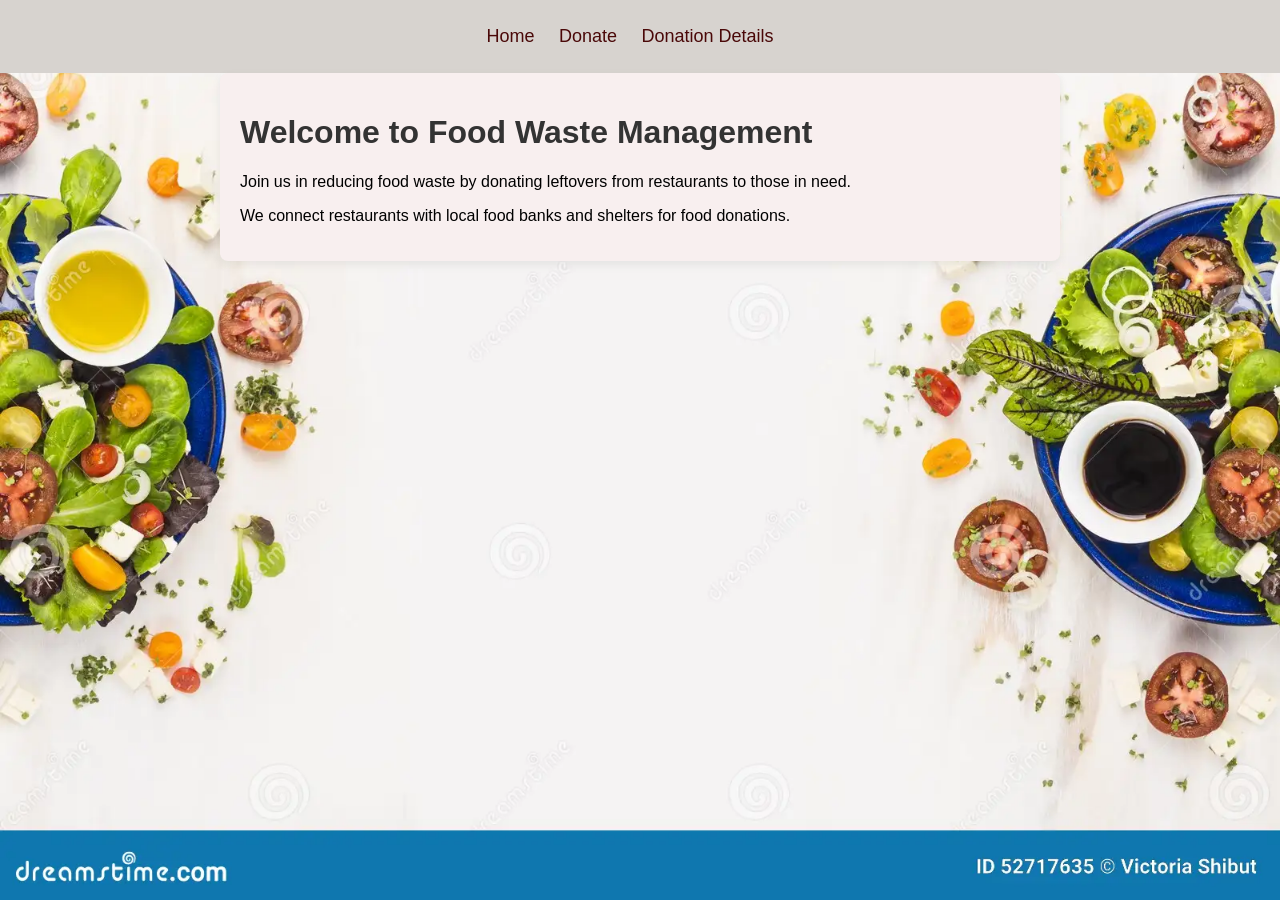
<file: index.html>
<!DOCTYPE html>
<html lang="en">
<head>
    <meta charset="UTF-8">
    <meta name="viewport" content="width=device-width, initial-scale=1.0">
    <title>Food Waste Management</title>
    <link rel="stylesheet" href="styles.css">
</head>
<body>
    <header>
        <nav>
            <ul>
                <li><a href="index.html">Home</a></li>
                <li><a href="donate.html">Donate</a></li>
                <li><a href="login.html">Donation Details</a></li>
            </ul>
        </nav>
    </header>
    
    <main>
        <h1>Welcome to Food Waste Management</h1>
        <p>Join us in reducing food waste by donating leftovers from restaurants to those in need.</p>
        <p>We connect restaurants with local food banks and shelters for food donations.</p>
    </main>

    
</body>
</html>
</file>
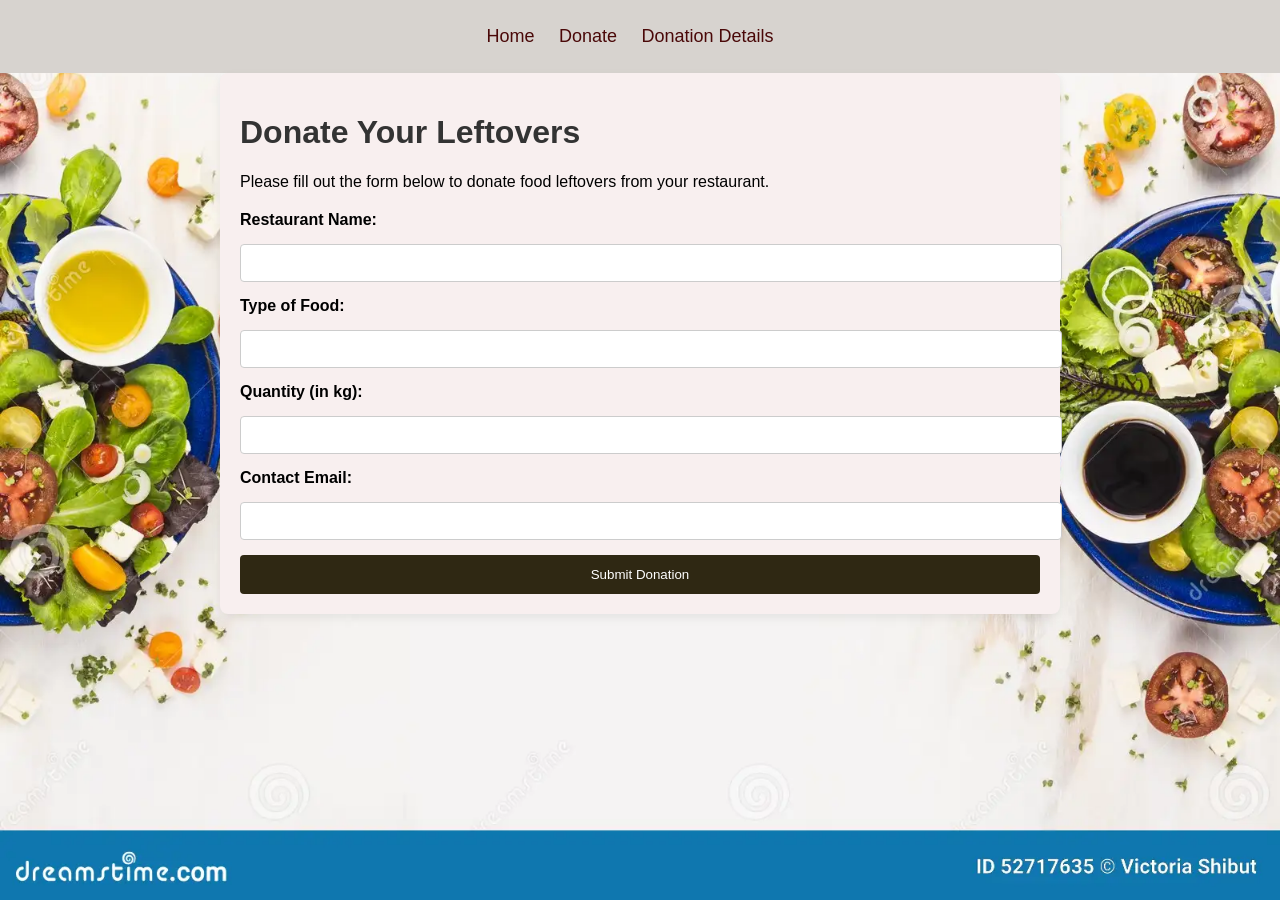
<file: donate.html>
<!DOCTYPE html>
<html lang="en">
<head>
    <meta charset="UTF-8">
    <meta name="viewport" content="width=device-width, initial-scale=1.0">
    <title>Donate Food Leftovers</title>
    <link rel="stylesheet" href="styles.css">
    <script src="script.js" defer></script>
</head>
<body>
    <header>
        <nav>
            <ul>
                <li><a href="index.html">Home</a></li>
                <li><a href="donate.html">Donate</a></li>
                <li><a href="login.html">Donation Details</a></li>
            </ul>
        </nav>
    </header>
    
    <main>
        <h1>Donate Your Leftovers</h1>
        <p>Please fill out the form below to donate food leftovers from your restaurant.</p>
        <form id="donationForm" action="di.php">
            <label for="restaurantName">Restaurant Name:</label>
            <input type="text" id="restaurantName" required>

            <label for="foodType">Type of Food:</label>
            <input type="text" id="foodType" required>

            <label for="quantity">Quantity (in kg):</label>
            <input type="number" id="quantity" required>

            <label for="contactEmail">Contact Email:</label>
            <input type="email" id="contactEmail" required>

            <button type="submit">Submit Donation</button>
        </form>
    </main>

   
</body>
</html>
</file>
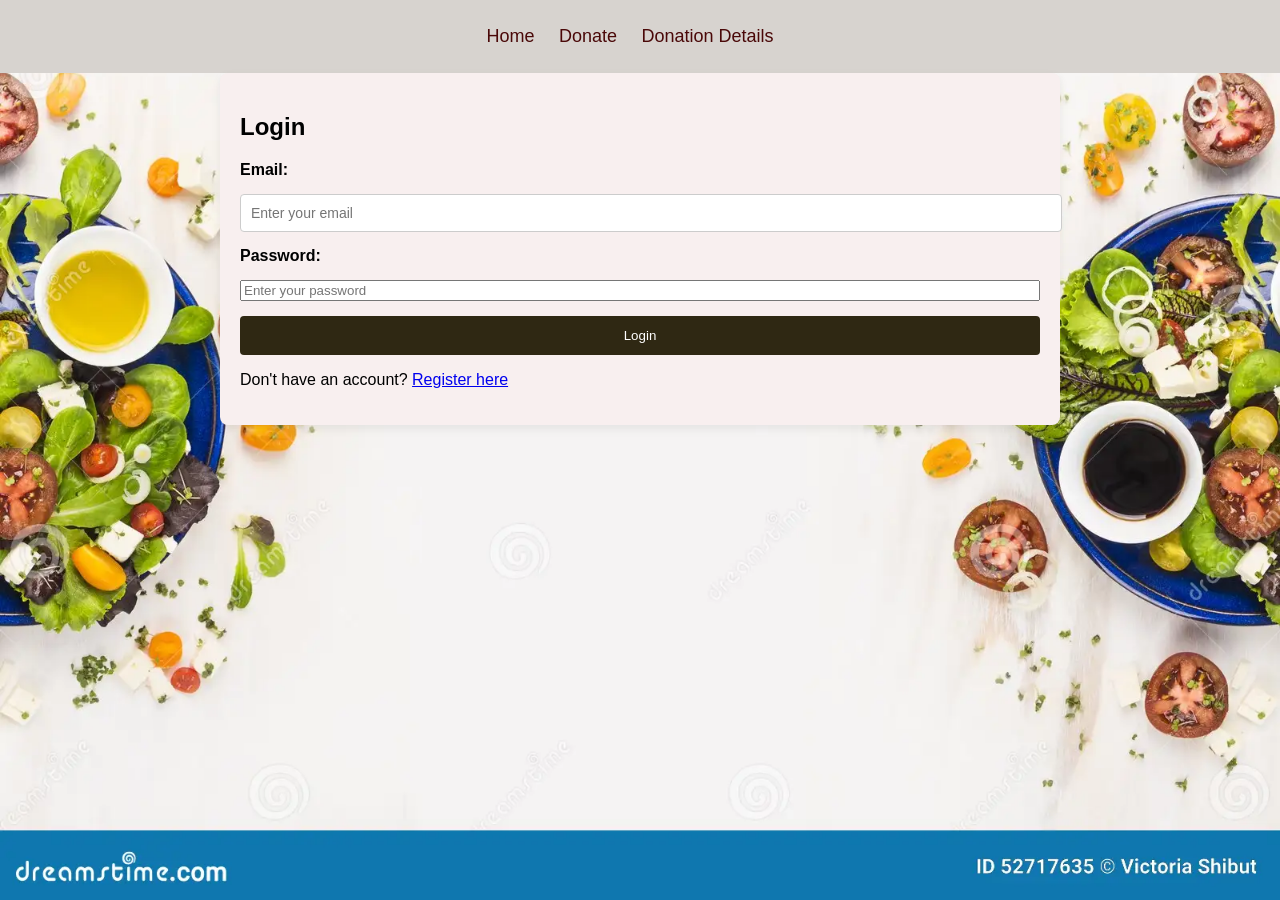
<file: login.html>
<!DOCTYPE html>
<html lang="en">
<head>
    <meta charset="UTF-8">
    <meta name="viewport" content="width=device-width, initial-scale=1.0">
    <title>Donation Details</title>
    <link rel="stylesheet" href="styles.css">
</head>
<body>
    <header>
    <nav>
        <ul>
            <li><a href="index.html">Home</a></li>
            <li><a href="donate.html">Donate</a></li>
            <li><a href="login.html">Donation Details</a></li>
        </ul>
    </nav>
</header>
<main>
    <!-- Login Form -->
    <div id="loginForm" class="form-container">
        <h2>Login</h2>
        <form id="login">
            <label for="loginEmail">Email:</label>
            <input type="email" id="loginEmail" placeholder="Enter your email" required>
            <label for="loginPassword">Password:</label>
            <input type="password" id="loginPassword" placeholder="Enter your password" required>
            <button type="submit">Login</button>
        </form>
        <p>Don't have an account? <a href="registration.html">Register here</a></p>
    </div>

    

    
</main>
</body>
</html>
</file>
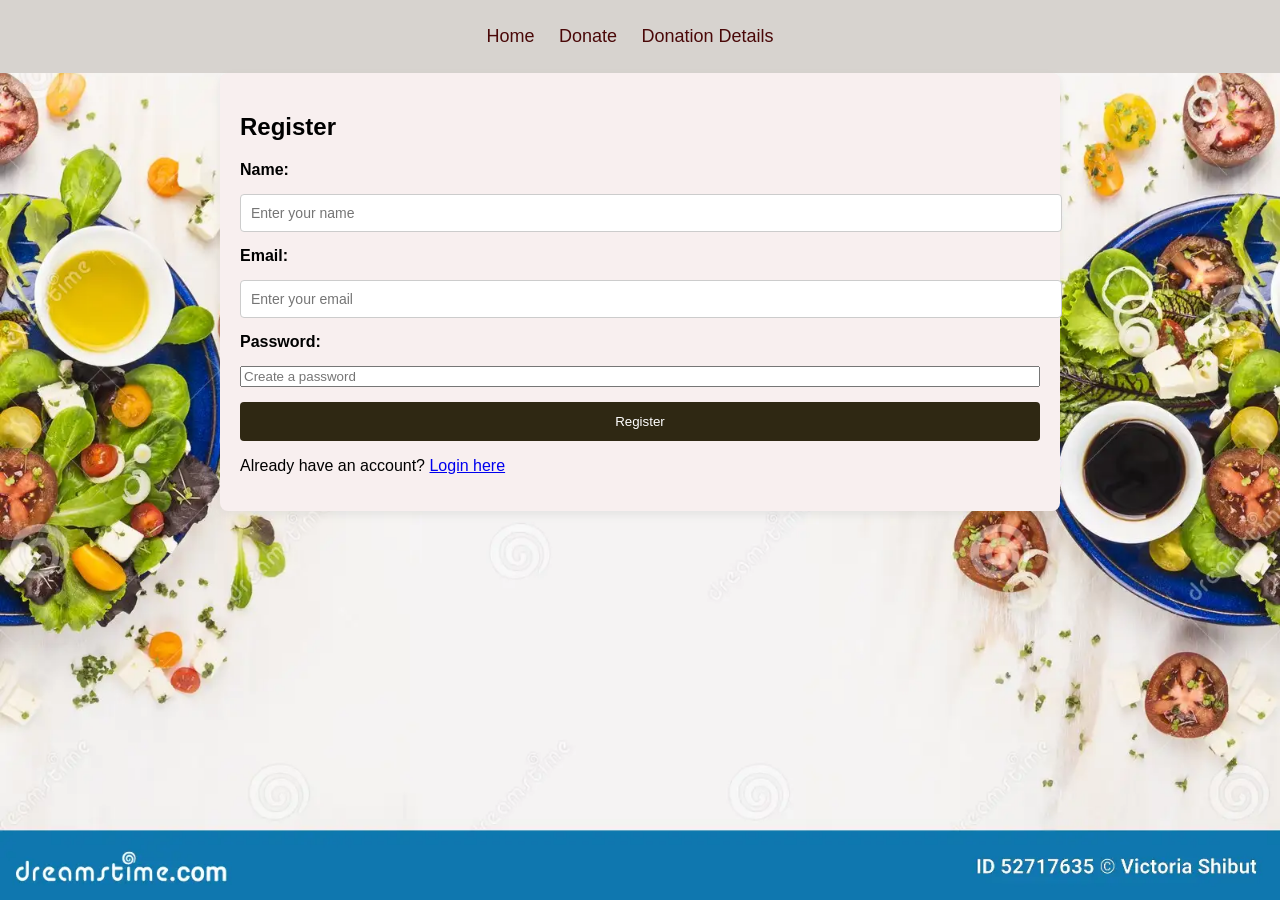
<file: registration.html>
<!DOCTYPE html>
<html lang="en">
<head>
    <meta charset="UTF-8">
    <meta name="viewport" content="width=device-width, initial-scale=1.0">
    <title>Donation Details</title>
    <link rel="stylesheet" href="styles.css">
</head>
<body>
    <header>
    <nav>
        <ul>
            <li><a href="index.html">Home</a></li>
            <li><a href="donate.html">Donate</a></li>
            <li><a href="login.html">Donation Details</a></li>
        </ul>
    </nav>
</header>
<main>
    <!-- Registration Form -->
    <div id="registrationForm" class="form-container">
        <h2>Register</h2>
        <form id="register">
            <label for="registerName">Name:</label>
            <input type="text" id="registerName" placeholder="Enter your name" required>
            <label for="registerEmail">Email:</label>
            <input type="email" id="registerEmail" placeholder="Enter your email" required>
            <label for="registerPassword">Password:</label>
            <input type="password" id="registerPassword" placeholder="Create a password" required>
            <button type="submit">Register</button>
        </form>
        <p>Already have an account? <a href="login.html">Login here</a></p>
    </div>
</main>
</body>
</html>
</file>
<file: styles.css>
/* Global Styles */
body {
    font-family: Arial, sans-serif;
    margin: 0;
    padding: 0;
    background-image: url("images.webp");
    background-size: cover;
   
}

header {
    background-color: rgb(215, 211, 207);
    padding: 10px 0;
    text-align: center;
}

header nav ul {
    list-style: none;
    padding: 0;
}

header nav ul li {
    display: inline;
    margin-right: 20px;
}

header nav ul li a {
    color: rgb(74, 8, 8);
    text-decoration: none;
    font-size: 18px;
}

header nav ul li a:hover {
    text-decoration: underline;
}

/* Main Section */
main {
    padding: 20px;
    max-width: 800px;
    margin: 0 auto;
    background-color: rgb(248, 239, 239);
    box-shadow: 0px 4px 8px rgba(91, 97, 85, 0.1);
    border-radius: 8px;
}


h1 {
    color: #333;
}

form {
    display: grid;
    gap: 15px;
    margin-top: 20px;
}

form label {
    font-size: 16px;
    font-weight: bold;
}

form input[type="text"], form input[type="number"], form input[type="email"] {
    padding: 10px;
    font-size: 14px;
    width: 100%;
    border: 1px solid #ccc;
    border-radius: 4px;
}

form button {
    padding: 12px 20px;
    background-color: #2f2813;
    color: white;
    border: none;
    border-radius: 4px;
    cursor: pointer;
}

form button:hover {
    background-color: #2f2813;
}
</file>
